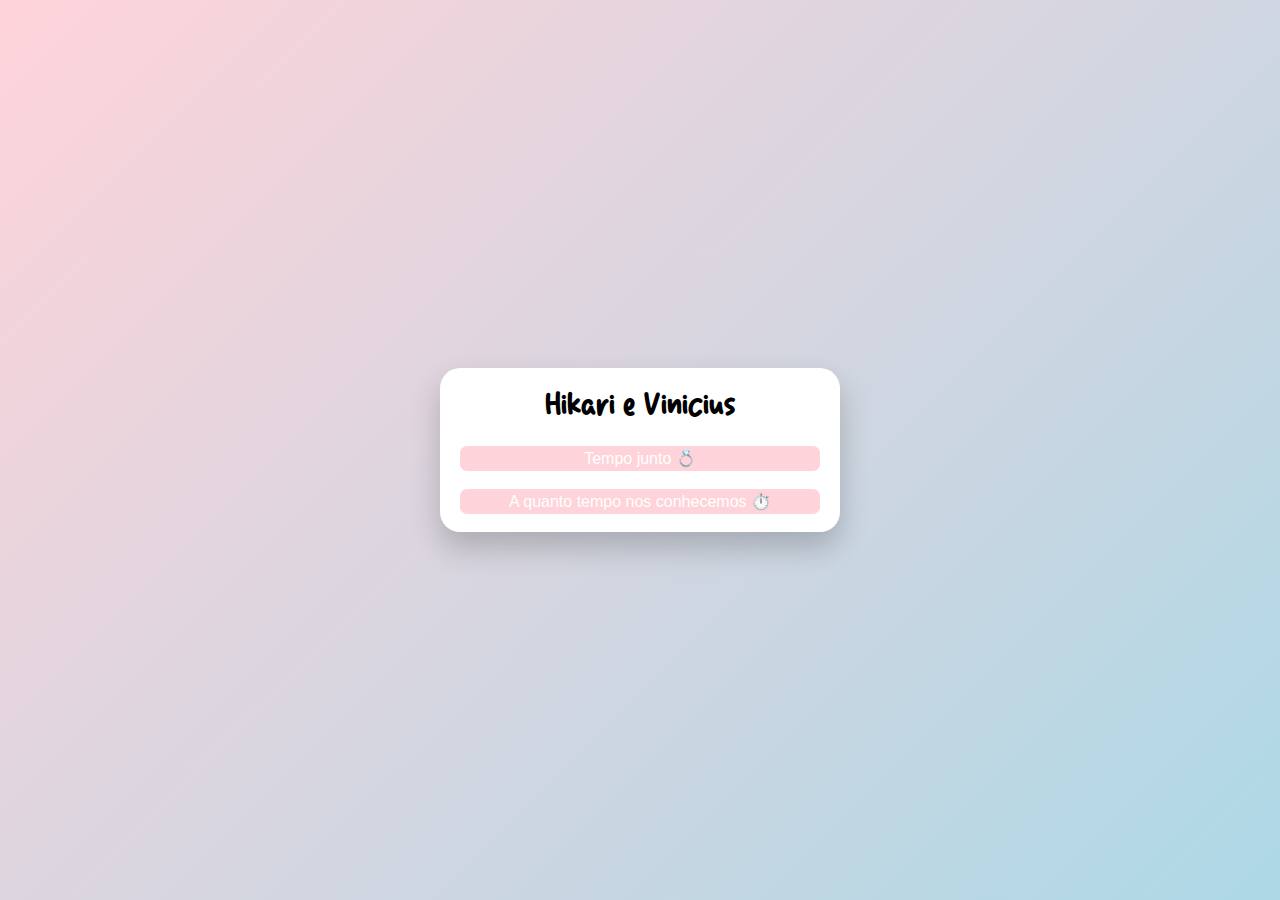
<file: index.html>
<!DOCTYPE html>
<html lang="en">
<head>
    <meta charset="UTF-8">
    <meta name="viewport" content="width=device-width, initial-scale=1.0">
    <title>Projeto Hikari</title>
    <link rel="shortcut icon" href="icon.ico" type="image/x-icon">
    <link rel="stylesheet" href="style.css">
</head>
<body>
    <div class="caixa">
        <h1 class="title">Hikari e Vinicius</h1>
        <button class="btn" onclick="location.href='TempoJ.html'">Tempo junto 💍</button>
        <br>
        <br>
        <button class="btn" onclick="location.href='TempT'">A quanto tempo nos conhecemos ⏱️</button>
        <br>
        <br>
    </div>
</body>
</html>
</file>
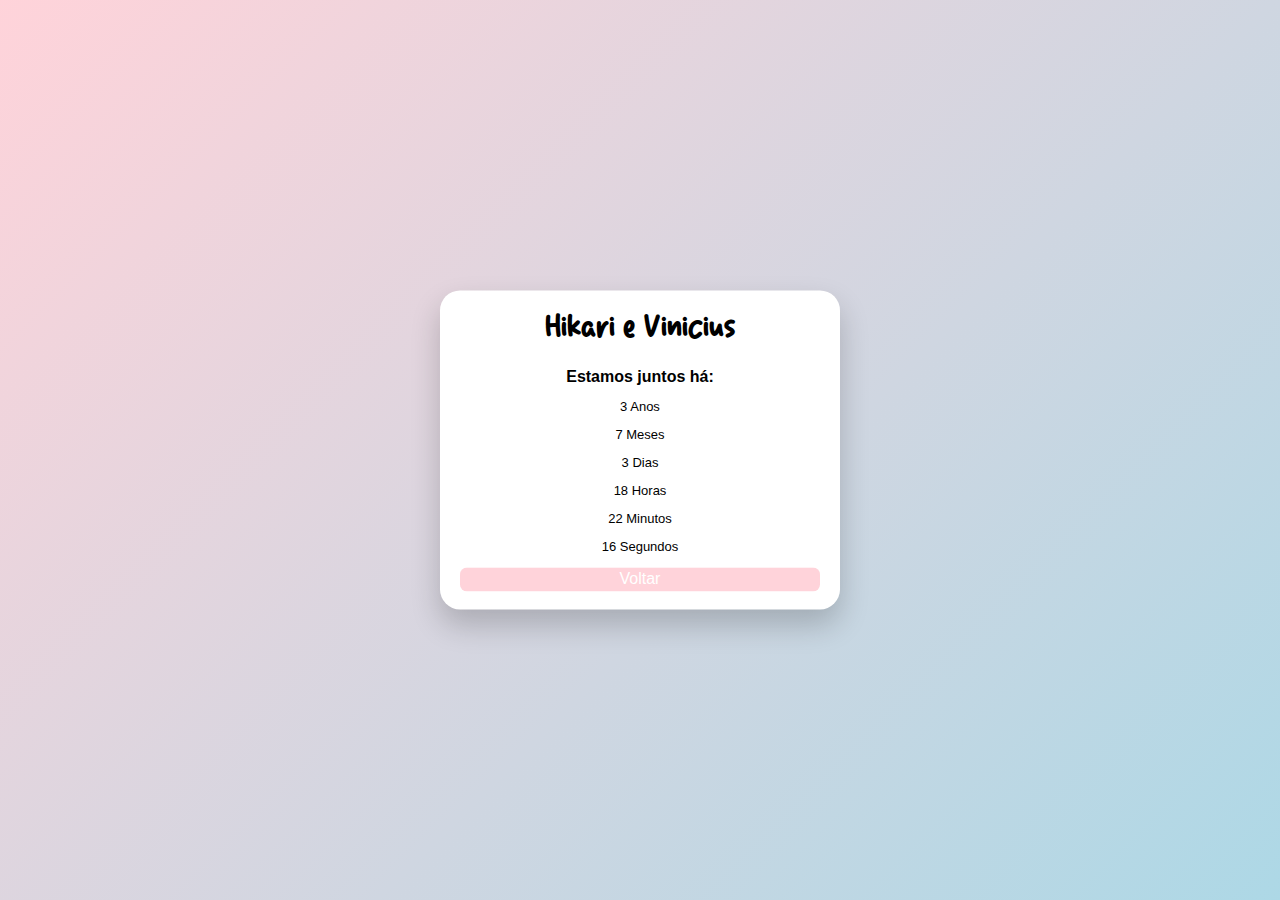
<file: TempoJ.html>
<!DOCTYPE html>
<html lang="pt-br">
<head>
    <meta charset="UTF-8">
    <meta name="viewport" content="width=device-width, initial-scale=1.0">
    <title>Projeto Hikari</title>
    <link rel="shortcut icon" href="icon.ico" type="image/x-icon">
    <link rel="stylesheet" href="style2.css">
</head>
<body>
    <div class="caixa">
        <h1 class="title">Hikari e Vinicius</h1>
        <h2 class="subtitle">Estamos juntos há:</h2>
        <p class="data" id="years"></p>
        <p class="data" id="months"></p>
        <p class="data" id="days"></p>
        <p class="data" id="hours"></p>
        <p class="data" id="minutes"></p>
        <p class="data" id="seconds"></p>
        <button class="btn" onclick="location.href='index.html'">Voltar</button>
        <br>
        <br>
    </div>
    <script src="tempoJunto.js"></script>
</body>
</html>
</file>
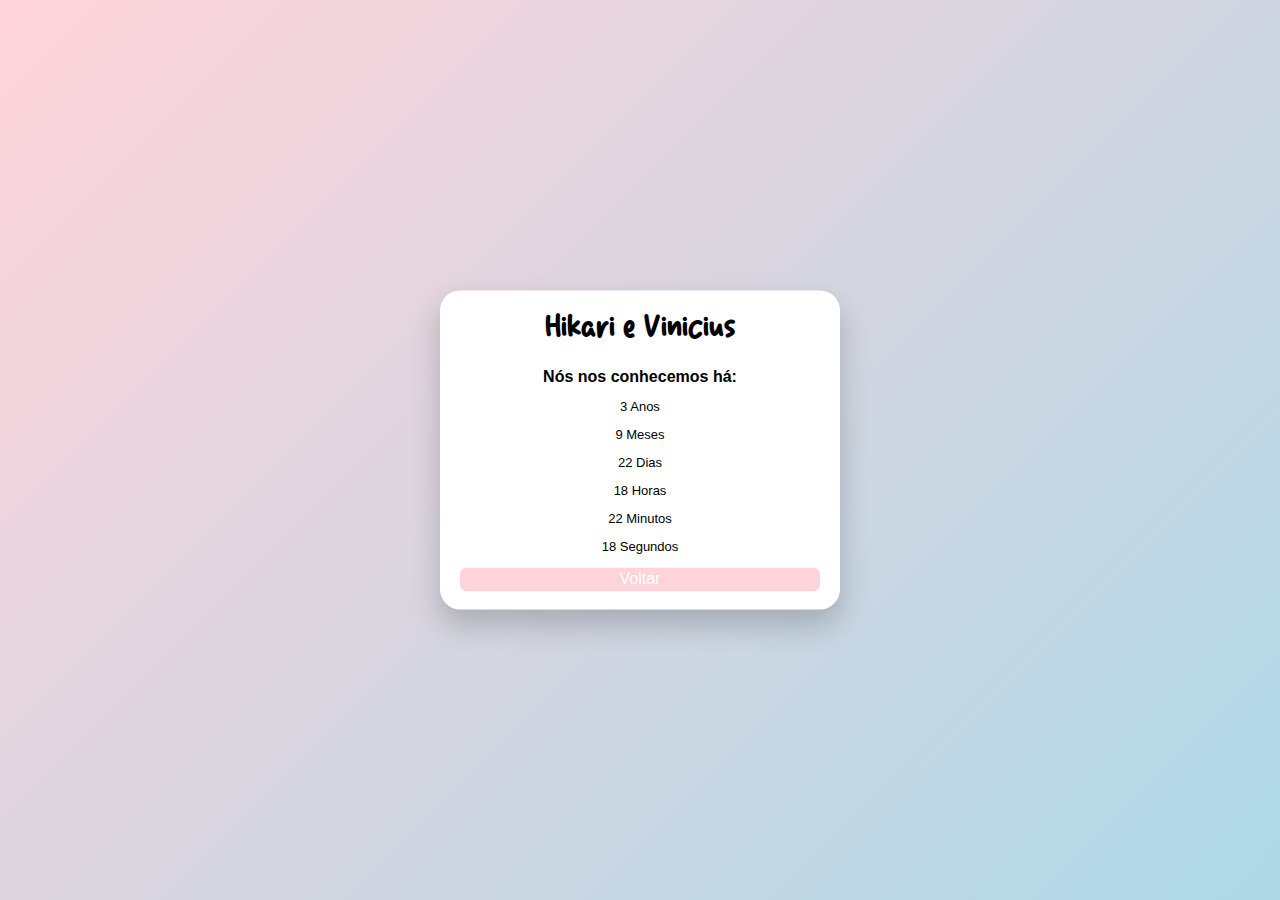
<file: TempT.html>
<!DOCTYPE html>
<html lang="pt-br">
<head>
    <meta charset="UTF-8">
    <meta name="viewport" content="width=device-width, initial-scale=1.0">
    <title>Projeto Hikari</title>
    <link rel="shortcut icon" href="icon.ico" type="image/x-icon">
    <link rel="stylesheet" href="style2.css">
</head>
<body>
    <div class="caixa">
        <h1 class="title">Hikari e Vinicius</h1>
        <h2 class="subtitle">Nós nos conhecemos há:</h2>
        <p class="data" id="years"></p>
        <p class="data" id="months"></p>
        <p class="data" id="days"></p>
        <p class="data" id="hours"></p>
        <p class="data" id="minutes"></p>
        <p class="data" id="seconds"></p>
        <button class="btn" onclick="location.href='index.html'">Voltar</button>
        <br>
        <br>
    </div>
    <script src="tempoTotal.js"></script>
</body>
</html>
</file>
<file: style.css>
@font-face {
    font-family: Love;
    src: url('./CuteLove.ttf');
}

body{
    margin: 0;
    padding: 0;
    height: 100vh;
    background-color: rgb(255,126,121);
    background: rgb(255,126,121);
    background: linear-gradient(135deg, rgba(255, 182, 193, 0.6) 0%, rgba(173, 216, 230, 1) 100%);
    overflow: hidden;
}

.caixa{
    position: absolute;
    left: 50%;
    top: 50%;
    width: 90%;
    max-width: 400px;
    transform: translate(-50%,-50%);
    background-color: white;
    border-radius: 20px;
    text-align: center;
    box-shadow: 0 15px 30px rgba(0, 0, 0, 0.2);
}

.title{
    font-family:Love;
    font-weight: 100;
}

.btn{
    color: white;
    font-size: medium;
    background-color: rgba(255, 182, 193, 0.6);
    border-color: rgba(255, 255, 255, 0);
    border-radius: 7px;
    width: 90%;
    transition: background-color ease-in 0.1s;
}

.btn:hover{
    background-color: rgba(235, 166, 176, 0.6);
    cursor: pointer;
}
</file>
<file: style2.css>
@font-face {
    font-family: Love;
    src: url('./CuteLove.ttf');
}

body{
    margin: 0;
    padding: 0;
    height: 100vh;
    background-color: rgb(255,126,121);
    background: rgb(255,126,121);
    background: linear-gradient(135deg, rgba(255, 182, 193, 0.6) 0%, rgba(173, 216, 230, 1) 100%);
    overflow: hidden;
}

.caixa{
    position: absolute;
    left: 50%;
    top: 50%;
    width: 90%;
    max-width: 400px;
    transform: translate(-50%,-50%);
    background-color: white;
    border-radius: 20px;
    text-align: center;
    box-shadow: 0 15px 30px rgba(0, 0, 0, 0.2);
}

.title{
    font-family:Love;
    font-weight: 100;
}

.btn{
    color: white;
    font-size: medium;
    background-color: rgba(255, 182, 193, 0.6);
    border-color: rgba(255, 255, 255, 0);
    border-radius: 7px;
    width: 90%;
    transition: background-color ease-in 0.1s;
}

.btn:hover{
    background-color: rgba(235, 166, 176, 0.6);
    cursor: pointer;
}

.subtitle{
    font-size:medium;
    font-family:'Lucida Sans', 'Lucida Sans Regular', 'Lucida Grande', 'Lucida Sans Unicode', Geneva, Verdana, sans-serif;
}

.data{
    font-family: 'Lucida Sans', 'Lucida Sans Regular', 'Lucida Grande', 'Lucida Sans Unicode', Geneva, Verdana, sans-serif;
    font-size: 13px;
}
</file>
